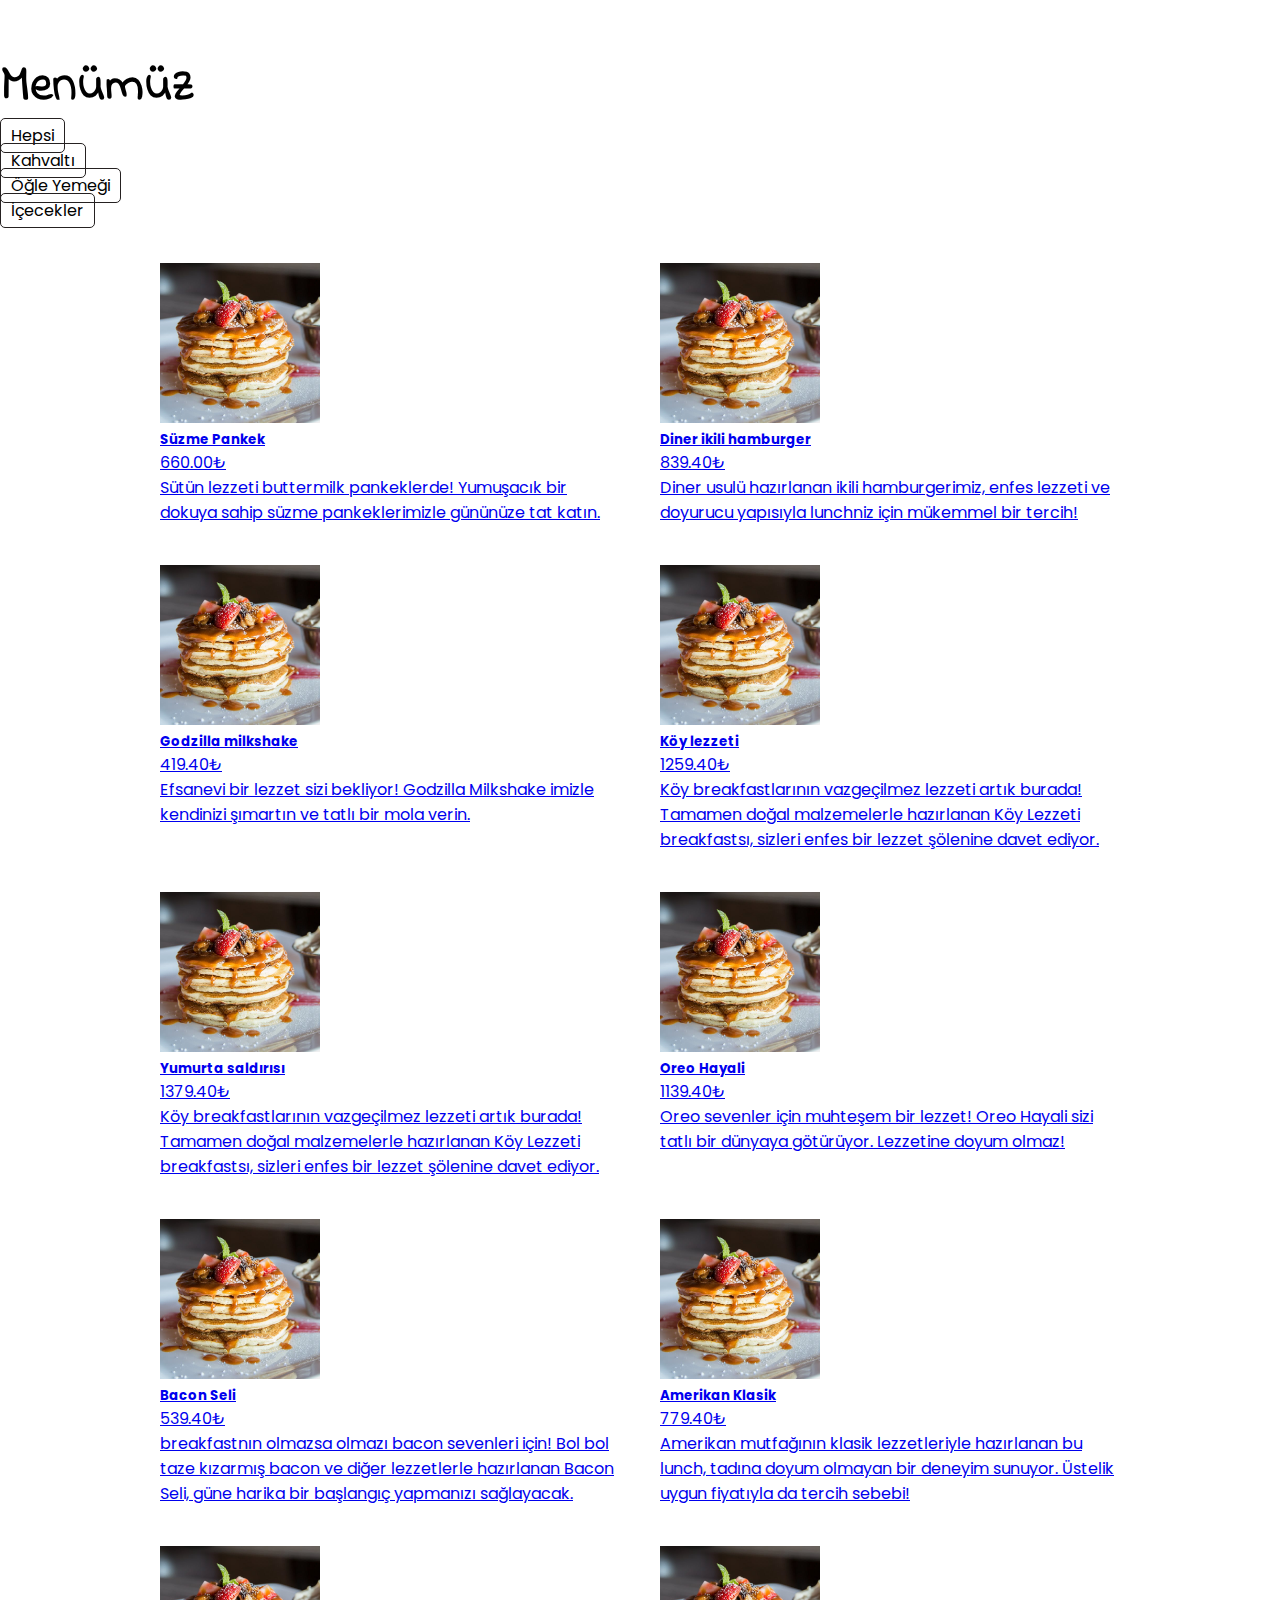
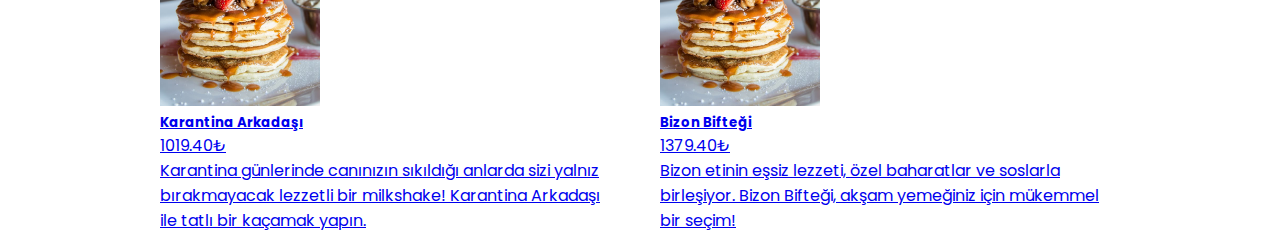
<file: index.html>
<!DOCTYPE html>
<html lang="en">
<head>
    <meta charset="UTF-8">
    <meta name="viewport" content="width=device-width, initial-scale=1.0">
    <title>QR Menu</title>
    <!-- v-bootstarp link -->
    <link
      href="https://cdn.jsdelivr.net/npm/bootstrap@5.3.6/dist/css/bootstrap.min.css"
      rel="stylesheet"
      integrity="sha384-4Q6Gf2aSP4eDXB8Miphtr37CMZZQ5oXLH2yaXMJ2w8e2ZtHTl7GptT4jmndRuHDT"
      crossorigin="anonymous"/>
<!-- css link -->
    <link rel="stylesheet" href="style.css">
    
</head>
<body>
<!-- title -->
 <h1 class="heading text-center">Menümüz</h1>
 <!-- buttons -->
  <div id="buttons" class="d-flex justify-content-center gap-3">
    <div>
        <label for="all">Hepsi</label>
        <input type="radio" id="all" name="category">
    </div>
    <div>
        <label for="breakfast">Kahvaltı</label>
        <input type="radio" id="breakfast" name="category">
    </div>
    <div>
        <label for="lunch">Öğle Yemeği</label>
        <input type="radio" id="lunch" name="category">
    </div>
    <div>
        <label for="shakes">İçecekler</label>
        <input type="radio" id="shakes" name="category">
    </div>
  </div>
<!-- menu list -->
    <div id="menu-list">
        <!-- card -->
      <!-- <div class="d-flex flex-column flex-md-row text-dark gap-3" id="card">
        <img
          src="image/item-1.jpeg"
          class="rounded img-fluid shadow"
          alt="card-image"
        />

        <div>
          <div class="d-flex justify-content-between">
            <h5>Süzme Pankek</h5>
            <p class="fw-bold text-success">550.00₺</p>
          </div>

          <p class="lead">
            Sütün lezzeti buttermilk pankeklerde! Yumuşacık bir dokuya sahip
            süzme pankeklerimizle gününüze tat katın.
          </p>
        </div>
      </div> -->
       <!-- card -->
      <!-- <div class="d-flex flex-column flex-md-row text-dark gap-3" id="card">
        <img
          src="image/item-1.jpeg"
          class="rounded img-fluid shadow"
          alt="card-image"
        />

        <div>
          <div class="d-flex justify-content-between">
            <h5>Süzme Pankek</h5>
            <p class="fw-bold text-success">550.00₺</p>
          </div>

          <p class="lead">
            Sütün lezzeti buttermilk pankeklerde! Yumuşacık bir dokuya sahip
            süzme pankeklerimizle gününüze tat katın.
          </p>
        </div>
      </div> -->
    <script src="js/main.js" type="module"></script>
</body>
</html>
</file>
<file: style.css>
/* * Google Fonts */
@import url("https://fonts.googleapis.com/css2?family=Indie+Flower&family=Poppins:ital,wght@0,100;0,200;0,300;0,400;0,500;0,600;0,700;0,800;0,900;1,100;1,200;1,300;1,400;1,500;1,600;1,700;1,800;1,900&display=swap");

*{
    padding: 0;
    margin: 0;
    box-sizing: border-box;
}
.heading{
    font-family: "Indie Flower", cursive;
    margin-top: 50px;
    font-size: 50px;
}
body{
    font-family: "Poppins",sans-serif;
}
#buttons label{
   border: 1px solid rgb(37, 33, 33);
   padding: 5px 10px;
   cursor: pointer;
   border-radius: 5px;
   transition: all 0.5s ease;

}
#buttons label:hover{
    background-color: black;
    color: white;
}
#buttons input{
display: none;
}
/* div içerisindeki input çeklendi ise label in arka planını siyah yap yazı rengini beyaz yap. */
div:hover(input:checked )> label {
    background-color: black;
    color: white;
}
#card img{
    width: 160px;
    height: 160px;
    object-fit: cover;
}
#menu-list{
    display: grid;
    grid-template-columns: repeat(auto-fit,minmax(400px,1fr));
    padding: 40px 160px 0;
    justify-content: center;
    gap: 40px;
}




@media(max-width:768px){
    #card img{
        width: 100%;
        height: 240px;
    }
}
</file>
